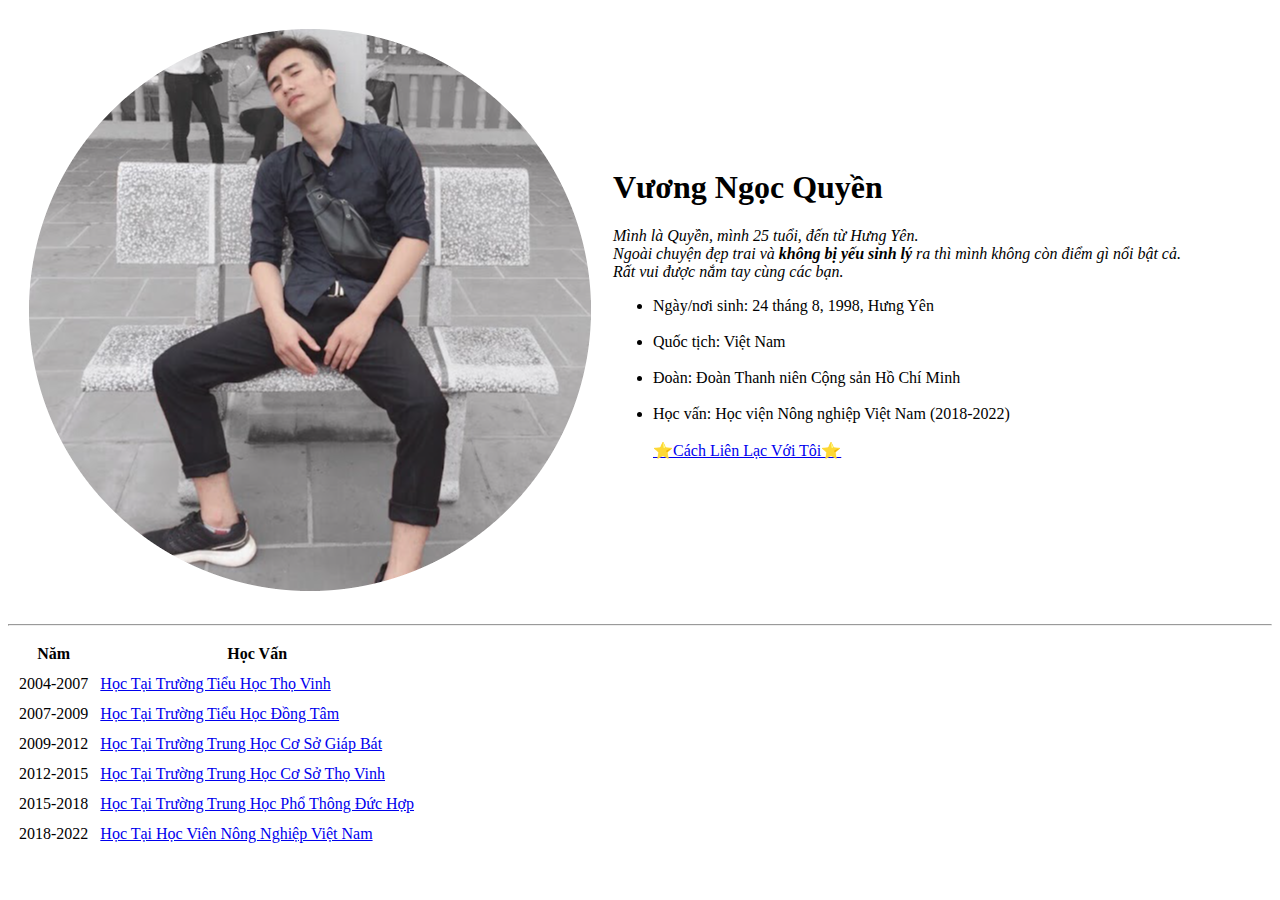
<file: index.html>
<!DOCTYPE html>
<html>

<head>
    <meta charset="utf-8">
    <title>VNQ Info</title>
    <!-- <link rel="stylesheet" href="123.css"> -->
</head>

<body>
    <table cellspacing="20">
        <tr>
            <td> <img src="./IMG_0292-modified.png" alt="My Picture">
                
            </td>
            <td>
                <p>
                    <h1>Vương Ngọc Quyền</h1>
                    <em>Mình là Quyền, mình 25 tuổi, đến từ Hưng Yên.
                        <br> Ngoài chuyện đẹp trai và <strong>không bị yếu sinh lý</strong> ra thì mình không còn điểm
                        gì nổi bật cả. <br> Rất vui được nắm tay cùng các bạn.</em>
                </p>
                <p>
                <ul>
                    <li>Ngày/nơi sinh: 24 tháng 8, 1998, Hưng Yên</li>
                    <br>
                    <li>Quốc tịch: Việt Nam</li>
                    <br>
                    <li>Đoàn: Đoàn Thanh niên Cộng sản Hồ Chí Minh</li>
                    <br>
                    <li>Học vấn: Học viện Nông nghiệp Việt Nam (2018-2022)</li>
                    <br>
                    <div class="info1">
                        <a href="myhoobit.html">⭐Cách Liên Lạc Với Tôi⭐</a>
                    </div>
                </ul>
                </p>
            </td>
        </tr>
    </table>
    <hr>
    <table cellspacing="10" >
        <thead>
            <tr>
                <th>Năm</th>
                <th>Học Vấn</th>
            </tr>
        </thead>
        <tbody>
            <tr>
                <td>
                    2004-2007
                </td>
                <td>
                    <a href="http://c1thovinhkd.hungyen.edu.vn/"> Học Tại Trường Tiểu Học Thọ Vinh</a>
                </td>
            </tr>
            <tr>
                <td>
                    2007-2009
                </td>
                <td>
                    <a href="http://tieuhocdongtam.edu.vn/">Học Tại Trường Tiểu Học Đồng Tâm</a>
                </td>
            </tr>
            <tr>
                <td>2009-2012</td>
                <td> <a href="http://thcsgiapbat.edu.vn/">Học Tại Trường Trung Học Cơ Sở Giáp Bát</a></td>
            </tr>
            <tr>
                <td>
                    2012-2015
                </td>
                <td>
                    <a href="http://c2thovinhkd.hungyen.edu.vn/"> Học Tại Trường Trung Học Cơ Sở Thọ Vinh</a>
                </td>
            </tr>
            <tr>
                <td>
                    2015-2018
                </td>
                <td>
                    <a href="http://thptduchop.hungyen.edu.vn/"> Học Tại Trường Trung Học Phổ Thông Đức Hợp</a>
                </td>
            </tr>
            <tr>
                <td>
                    2018-2022
                </td>
                <td>
                    <a href="https://vnua.edu.vn/"> Học Tại Học Viên Nông Nghiệp Việt Nam</a>
                </td>
            </tr>
        </tbody>

    </table>
    

</body>

</html>
</file>
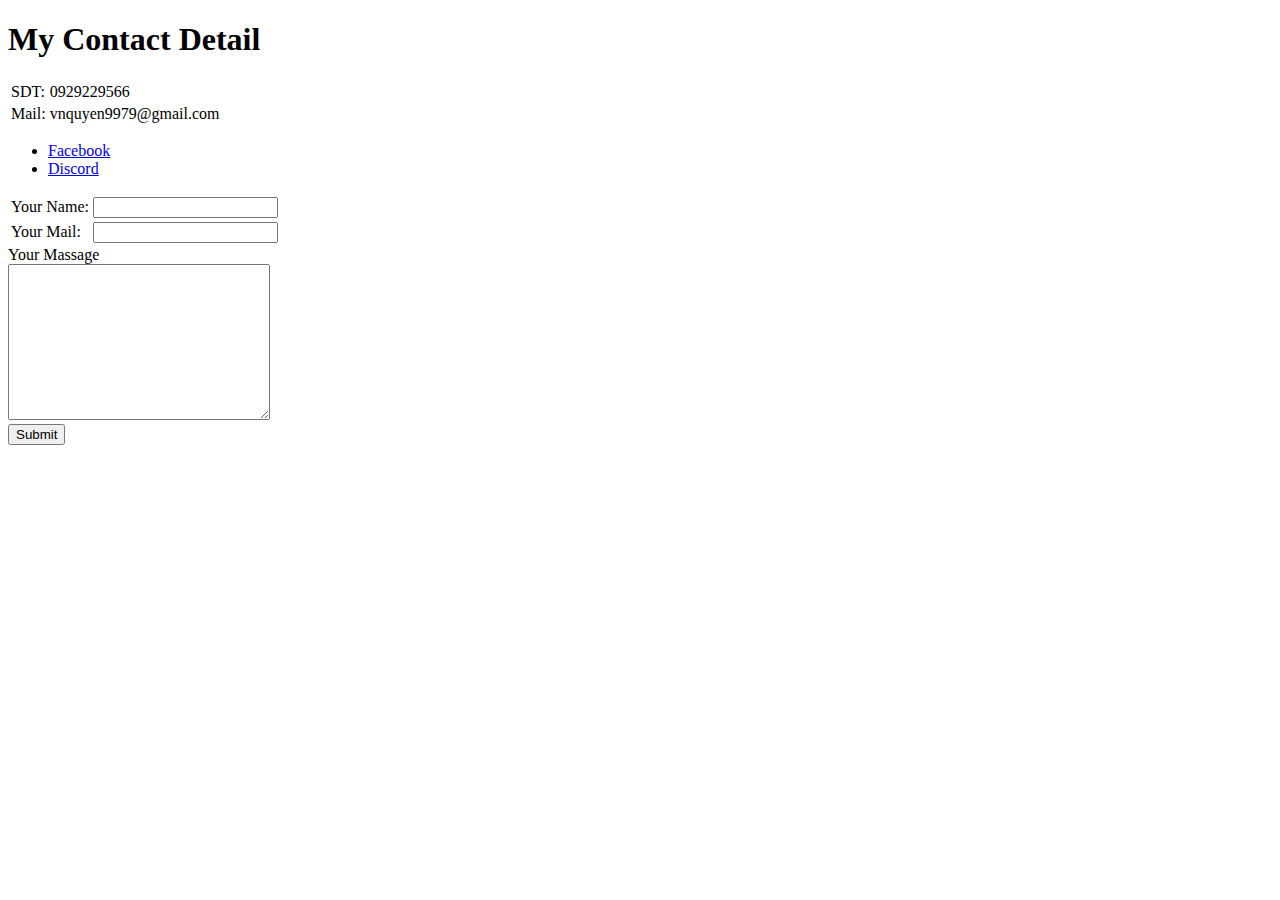
<file: myhoobit.html>
<!DOCTYPE html>
<html>

<head>
    <meta charset="utf-8">
    <title>Vlog HTML 1</title>
</head>

<body>
    <h1>My Contact Detail</h1>
    <table>
        <tr>
            <td>SDT:</td>
            <td>0929229566</td>
        </tr>
        <tr>
            <td>Mail:</td>
            <td>vnquyen9979@gmail.com</td>
        </tr>
    </table>
    <ul type="I">
        <li><a href="https://www.facebook.com/vnquyennn">Facebook</a></li>
        <li><a href="https://discord.gg/q8szNWpe">Discord</a></li>
    </ul>

    <form class="" action="index.html" method="post" enctype="text/plain">
        <table>
            <tr>
            <td>
                <label> Your Name:</label>
            </td>
            <td>
                <input type="text">
            </td>
            </tr>
            <tr>
            <td>
                <label>Your Mail:</label>
            </td>
            <td>
                <input type="email">
            </td>
            </tr>
        </table>
        <label>Your Massage</label>
        <br>
        <textarea name="" id="" cols="30" rows="10"></textarea>
        <br>
        <input type="submit">
        <!-- <input type="number"> -->
        <!-- <input type="tel"> -->
    </form>
</body>

</html>
</file>
<file: 123.css>
.info
{
    background-color: aqua;
    margin-left: auto;

}
.info1{
    background-color: blueviolet;
    background-size: cover;
    background-origin: border-box;
}
</file>
